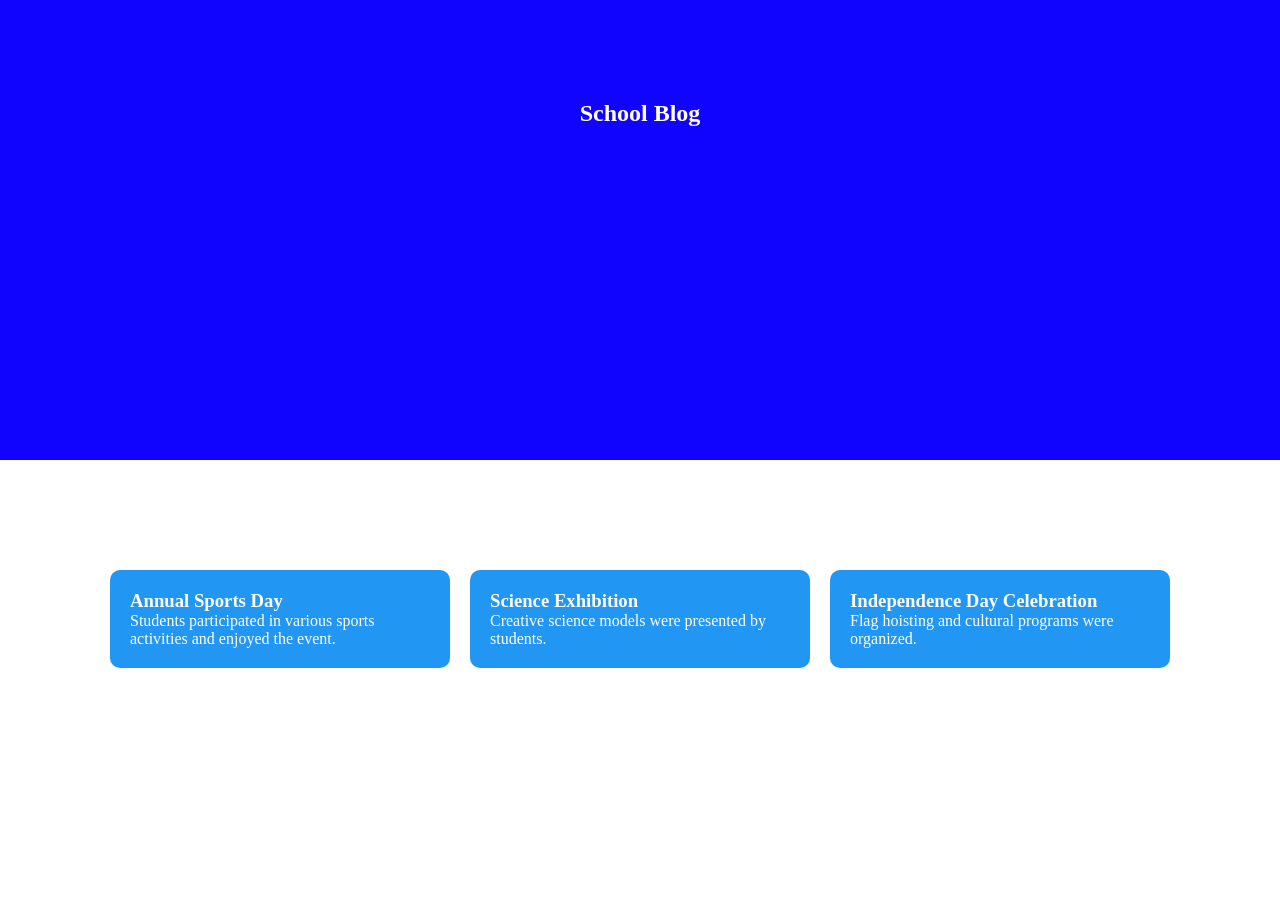
<file: blog.html>
<!DOCTYPE html>
<html>
<head>
    <meta name="viewport" content="width=device-width, initial-scale=1.0">
    <title>Blog - Rampur C B School</title>
    <link rel="stylesheet" href="style.css">
</head>

<body>
<section class="sub-header">
    <h1>School Blog</h1>
</section>

<section class="blog">
    <div class="row">
        
        <div class="blog-col">
            <h3>Annual Sports Day</h3>
            <p>Students participated in various sports activities and enjoyed the event.</p>
        </div>

        <div class="blog-col">
            <h3>Science Exhibition</h3>
            <p>Creative science models were presented by students.</p>
        </div>

        <div class="blog-col">
            <h3>Independence Day Celebration</h3>
            <p>Flag hoisting and cultural programs were organized.</p>
        </div>

    </div>
</section>

</body>
</html>
</file>
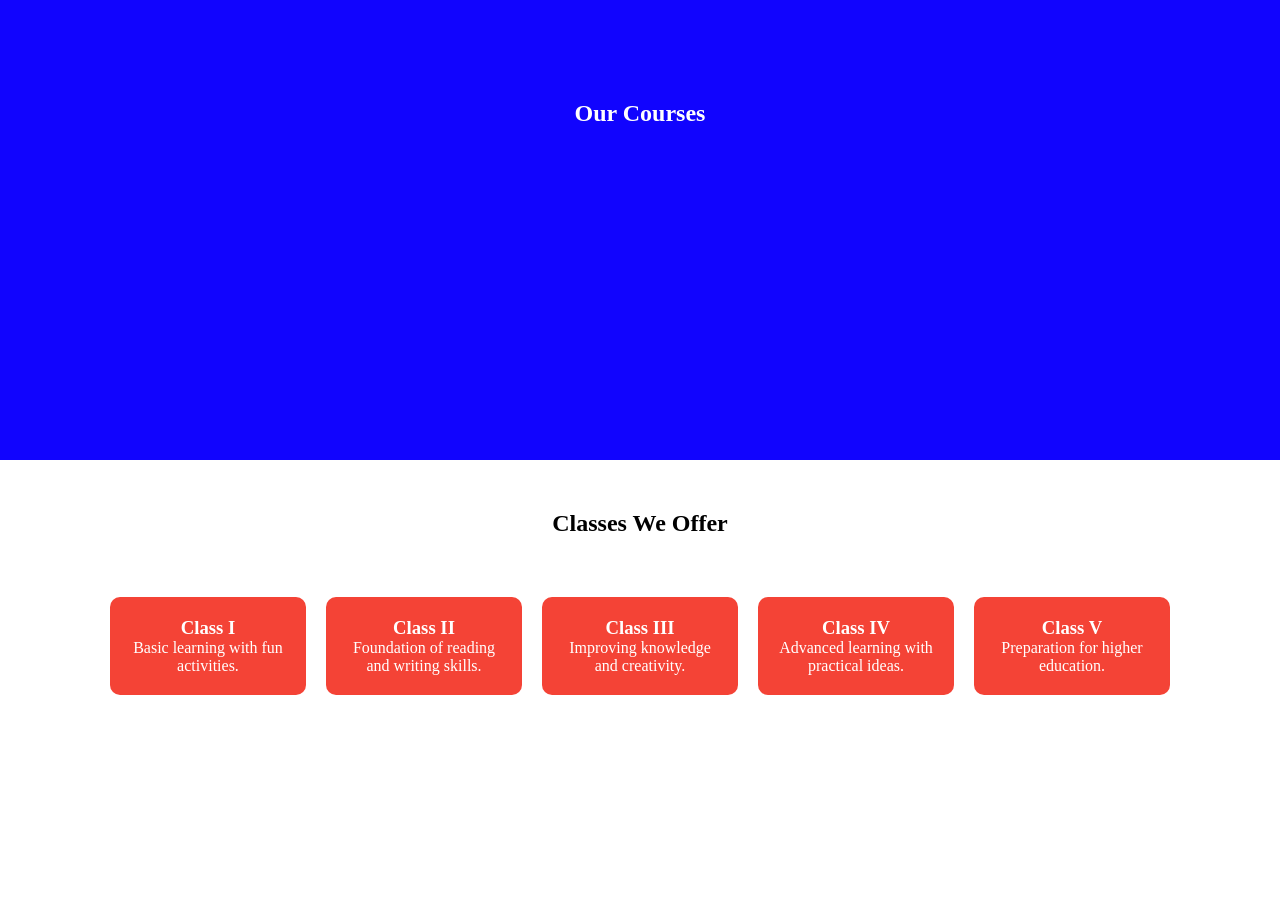
<file: course.html>
<!DOCTYPE html>
<html>
<head>
    <meta name="viewport" content="width=device-width, initial-scale=1.0">
    <title>Course - Rampur C B School</title>
    <link rel="stylesheet" href="style.css">
</head>

<body>
<section class="sub-header">
    <h1>Our Courses</h1>
</section>

<section class="course">
    <h2>Classes We Offer</h2>

    <div class="row">
        <div class="course-col">
            <h3>Class I</h3>
            <p>Basic learning with fun activities.</p>
        </div>

        <div class="course-col">
            <h3>Class II</h3>
            <p>Foundation of reading and writing skills.</p>
        </div>

        <div class="course-col">
            <h3>Class III</h3>
            <p>Improving knowledge and creativity.</p>
        </div>

        <div class="course-col">
            <h3>Class IV</h3>
            <p>Advanced learning with practical ideas.</p>
        </div>

        <div class="course-col">
            <h3>Class V</h3>
            <p>Preparation for higher education.</p>
        </div>
    </div>
</section>

</body>
</html>
</file>
<file: style.css>
* {
    margin:0;
    padding:0;
}
.header{
    min-height: 100vh;
    width:100%;
    background-image: linear-gradient(rgba(4,9,30,0.7),rgba(4,9,30,0.7)),url(image/rampur.png);
    background-position: center;
    background-size: cover;
    position: relative;
}
nav{
    display: flex;
    padding: 2% 6%;
    justify-content: space-between;
    align-items: center;
}
nav img{
    width: 150px ;
}
.nav-links{
    flex: 1;
    text-align: right;
}
.nav-links ul li{
    list-style: none;
    display: inline-block;
    padding: 8px 12px ;
    position: relative;
}
.nav-links ul li a{
    color: #ffffff;
    text-decoration: none;
    font-size: 20px;
}
.nav-links ul li ::after{
    content:'';
    width: 0%;
    height: 2px;
    background: #f44336;
    display: block;
    margin:auto;
    transition: 0.5s;
}
.nav-links ul li :hover::after{
    width: 100%;
}
.text-box{
    width: 90%;
    color: #ffffff;
    position: absolute;
    top: 50%;
    left: 50%;
    transform: translate(-50%,-50%);
    text-align: center;
}
.text-box h1{
    font-size: 75px;
}
.text-box p{
    margin: 10px 0 40px;
    font-size: 40px;
    color: aqua;
}
.hero-btn{
    display: inline-block;
    text-decoration: none;
    color: aquamarine;
    border: 2px solid #ffffff;
    padding: 12px 34px;
    font-size: 14px;
    background: transparent;
    Position:relative;
    cursor: pointer;
}
.hero-btn:hover{
    border:1px solid #1104fe;
    background: #1104fe;
    transition: 1s;
}

@media(max-width:700px){
    .text-box h1{
        font-size: 20px;
    }
.nav-links ul li{
    display: block;
}
.nav-links{
    position: absolute;
    background:#f44336;
    height: 100vh;
    width: 200px;
    top: 0;
    right: 0;
    text-align: left;
    z-index: 2;
    

}
}

/* LOGIN PAGE */

.login-box {
    width: 300px;
    background: rgba(0,0,0,0.7);
    padding: 30px;
    margin: auto;
    margin-top: 100px;
    text-align: center;
    color: #fff;
    border-radius: 10px;
}

.login-box h2 {
    margin-bottom: 20px;
}

.login-box input {
    width: 100%;
    padding: 10px;
    margin: 10px 0;
    border: none;
    outline: none;
    border-radius: 5px;
}

.login-box p {
    margin-top: 15px;
    font-size: 14px;
}

.login-box a {
    color: #00ffff;
    text-decoration: none;
}
/* SUB HEADER */
.sub-header {
    height: 40vh;
    width: 100%;
    background: #1104fe;
    color: #fff;
    text-align: center;
    padding-top: 100px;
}

/* ROW */
.row {
    display: flex;
    justify-content: space-between;
    margin: 50px;
}

/* ABOUT */
.about-col {
    flex-basis: 45%;
}

.about-col img {
    width: 100%;
}

/* COURSE */
.course {
    text-align: center;
    padding: 50px;
}

.course-col {
    flex-basis: 30%;
    background: #f44336;
    color: #fff;
    padding: 20px;
    margin: 10px;
    border-radius: 10px;
}

/* BLOG */
.blog {
    padding: 50px;
}

.blog-col {
    flex-basis: 30%;
    background: #2196f3;
    color: #fff;
    padding: 20px;
    margin: 10px;
    border-radius: 10px;
}

/* MOBILE */
@media(max-width:700px){
    .row{
        flex-direction: column;
    }
}
</file>
